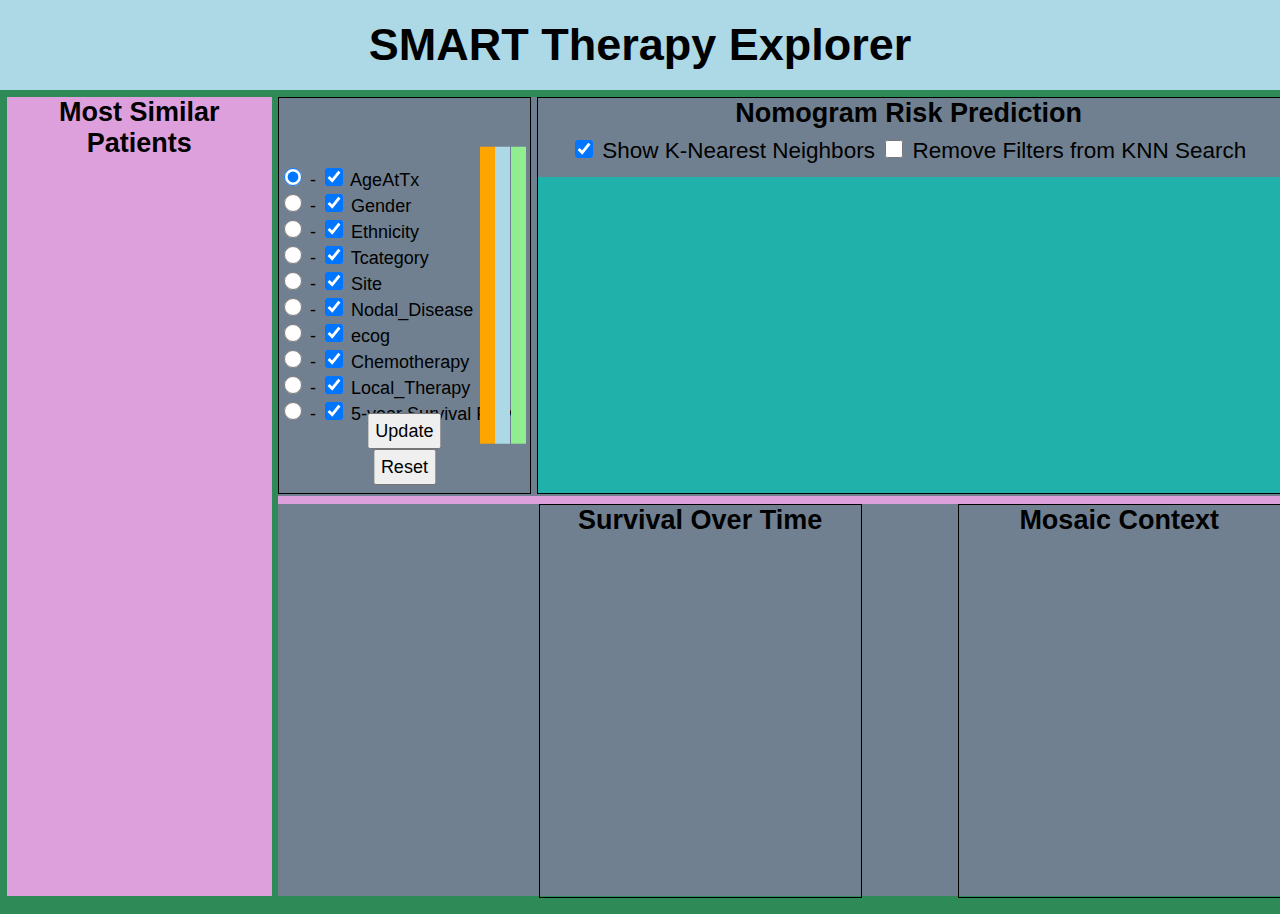
<file: mosaic-andy.html>
<html>
<head>
	<title>SMART Therapy Explorer</title>

	<link rel="stylesheet" href="https://maxcdn.bootstrapcdn.com/font-awesome/4.5.0/css/font-awesome.min.css">
  <!-- <link rel="stylesheet" type="text/css" href="http://mostapharoudsari.github.io/Honeybee/pc_source_files/css/d3.parcoords.css"> -->
	<!-- <link rel="stylesheet"  type="text/css" href="css/headNeck.css"> -->
	<link rel="stylesheet" type="text/css" href="/css/mosaic.css">
	<!-- <link rel="stylesheet" type="text/css" href="css/icons.css"> -->
	<!-- <link rel="stylesheet" href="css/icons.css" media="screen" title="no title" charset="utf-8"> -->

	<script src="http://d3js.org/d3.v4.min.js" charset="utf-8"></script>
	<script src="http://labratrevenge.com/d3-tip/javascripts/d3.tip.v0.6.3.js"></script>
	<script src="https://andrewtburks.github.io/d3.nomogram/d3.nomogram.js"></script>
  <!-- <script src="http://mostapharoudsari.github.io/Honeybee/pc_source_files/d3/d3.parcoords.js"></script> -->

	<script type="text/javascript" src="js/mosaicInit.js"></script>
	<script type="text/javascript" src="js/mosaicPlot.js"></script>
	<script type="text/javascript" src="js/mosaicList.js"></script>
	<script type="text/javascript" src="js/kaplanMeier.js"></script>
	<script type="text/javascript" src="js/titleView.js"></script>
	<script type="text/javascript" src="js/parallelChart.js"></script>
	<script type="text/javascript" src="js/starPlot.js"></script>
	<script type="text/javascript" src="js/knnPlot.js"></script>
	<script type="text/javascript" src="js/d3-tip.js"></script>
	<script type="text/javascript" src="js/nomogramLegend.js"></script>
	<script type="text/javascript" src="js/nomogramPlot.js"></script>
	<script type="text/javascript" src="js/knnNomogramPlot.js"></script>
	<script type="text/javascript" src="js/slider.js"></script>
  <script type="text/javascript" src="js/iconClicked.js"></script>

</head>

<body onload="init()">
	<!-- New Layout -->
	<div class="titleBar">
		<!-- Title -->
		<div class="vizTitle">
			<p>
				SMART Therapy Explorer
			</p>
		</div>
	</div>

	<div class="vizContent">
		<!-- Starplots -->
		<div class="leftPanel rightDiv">
			<div id = "title1"> <h3>Most Similar Patients</h3></div>

		</div>
		<div class="rightPanel">
			<!-- Nomogram and nomogram controls -->
			<div class="rightTopPanel">
				<div class="nomoControls">
					<div class="radioCheckbox">
						<!-- Age -->
						<div class="inputDiv">
							<label for="radio-AgeAtTx"> <input type="radio" id="radio-AgeAtTx" value="AgeAtTx" checked onclick="radiobutton(this.id, this.value, this.checked)"> - </input></label>
							<label for="AgeAtTx"> <input type="checkbox" id="AgeAtTx" value="AgeAtTx" checked onchange="checkbox(this.id, this.checked)"> AgeAtTx </input></label>
						</div>

						<div class="inputDiv">
							<label for="radio-Gender"> <input type="radio" id="radio-Gender" value="Gender" onclick="radiobutton(this.id, this.value, this.checked)"> - </input></label>
							<label for="Gender"> <input type="checkbox" id="Gender" value="Gender" checked onchange="checkbox(this.id, this.checked)"> Gender </input> </label>
						</div>

						<div class="inputDiv">
							<label for="radio-Ethnicity"> <input type="radio" id="radio-Ethnicity" value="Ethnicity" onclick="radiobutton(this.id, this.value, this.checked)"> - </input></label>
							<label for="Ethnicity"> <input type="checkbox" id="Ethnicity" checked onchange="checkbox(this.id, this.checked)">  Ethnicity </input> </label>

						</div>

						<div class="inputDiv">
							<label for="radio-Tcategory"> <input type="radio" id="radio-Tcategory" value="Tcategory" onclick="radiobutton(this.id, this.value, this.checked)"> - </input></label>
							<label for="Tcategory"> <input type="checkbox" id="Tcategory" checked onchange="checkbox(this.id, this.checked)"> Tcategory </input> </label>

						</div>

						<div class="inputDiv">
							<label for="radio-Site"> <input type="radio" id="radio-Site" value="Site" onclick="radiobutton(this.id, this.value, this.checked)"> - </input></label>
							<label for="Site"> <input type="checkbox" id="Site" checked onchange="checkbox(this.id, this.checked)"> Site </input> </label>

						</div>

						<div class="inputDiv">
							<label for="radio-Nodal_Disease"> <input type="radio" id="radio-Nodal_Disease" value="Nodal_Disease" onclick="radiobutton(this.id, this.value, this.checked)"> - </input></label>
							<label for="Nodal_Disease"> <input type="checkbox" id="Nodal_Disease" checked onchange="checkbox(this.id, this.checked)"> Nodal_Disease </input> </label>

						</div>

						<div class="inputDiv">
							<label for="radio-ecog"> <input type="radio" id="radio-ecog" value="ecog" onclick="radiobutton(this.id, this.value, this.checked)"> - </input></label>
							<label for="ecog"> <input type="checkbox" id="ecog" checked onchange="checkbox(this.id, this.checked)"> ecog </input> </label>

						</div>

						<div class="inputDiv">
							<label for="radio-Chemotherapy"> <input type="radio" id="radio-Chemotherapy" value="Chemotherapy" onclick="radiobutton(this.id, this.value, this.checked)"> - </input></label>
							<label for="Chemotherapy"> <input type="checkbox" id="Chemotherapy" checked onchange="checkbox(this.id, this.checked)"> Chemotherapy </input> </label>

						</div>

						<div class="inputDiv">
							<label for="radio-Local_Therapy"> <input type="radio" id="radio-Local_Therapy" value="Local_Therapy" onclick="radiobutton(this.id, this.value, this.checked)"> - </input></label>
							<label for="Local_Therapy"> <input type="checkbox" id="Local_Therapy" checked onchange="checkbox(this.id, this.checked)"> Local_Therapy </input> </label>

						</div>

						<div class="inputDiv">
							<label for="radio-Survival"> <input type="radio" id="radio-Survival" value="Probability of Survival" onclick="radiobutton(this.id, this.value, this.checked)"> - </input></label>
							<label for="Probability of Survival"> <input type="checkbox" id="Probability of Survival" checked onchange="checkbox(this.id, this.checked)"> 5-year Survival Pbty </input> </label>

						</div>

					</div>
					<div class="updateResetButtons">
						<input type="button" id="updateAxes" value="Update">
						<input type="button" id="resetAxes" value="Reset">
					</div>

					<div class="sliders">
						<div id="domainSlider" class="domainSlider"></div>
						<div id="linkSlider" class="linkSlider"></div>
						<div id="rangeSlider" class="rangeSlider"></div>
					</div>
				</div>

				<div class="parcoords">
					<div class="parcoordsTitle" id="title4">
						<h3>Nomogram Risk Prediction</h3>
					</div>

					<div class="topCheckboxes" id = "title4">
						<form>
							<input type="checkbox" style="display:inline" checked onchange="changeParallelDisplayed(this.checked)" > Show K-Nearest Neighbors</input>
							<input type="checkbox" style="display:inline" id="knnFilters" unchecked onchange="applyKnnFilters(this.checked)" > Remove Filters from KNN Search</input>
						<form>
					</div>

					<div id="nomogramLegend" class="nomogramLegend"></div>

					<div class="parcoordPlot" id="chart4"> </div>
					<div class="parcoordPlot" id="parallelChartForKNN" style="visibility:hidden"> </div>
				</div>

			</div>

			<!-- Survival over time and Mosaic -->
			<div class="rightBotPanel">
				<!-- Survival Over Time Panel -->
				<div class="rightBotMidPanel centerDiv">
					<div id = "title2"> <h3>Survival Over Time</h3></div>

				</div>
				<!-- Mosaic panel -->
				<div class="rightBotRightPanel leftDiv">
					<div id = "title3"> <h3>Mosaic Context</h3></div>

				</div>
			</div>
		</div>
	</div>

</body>
</file>
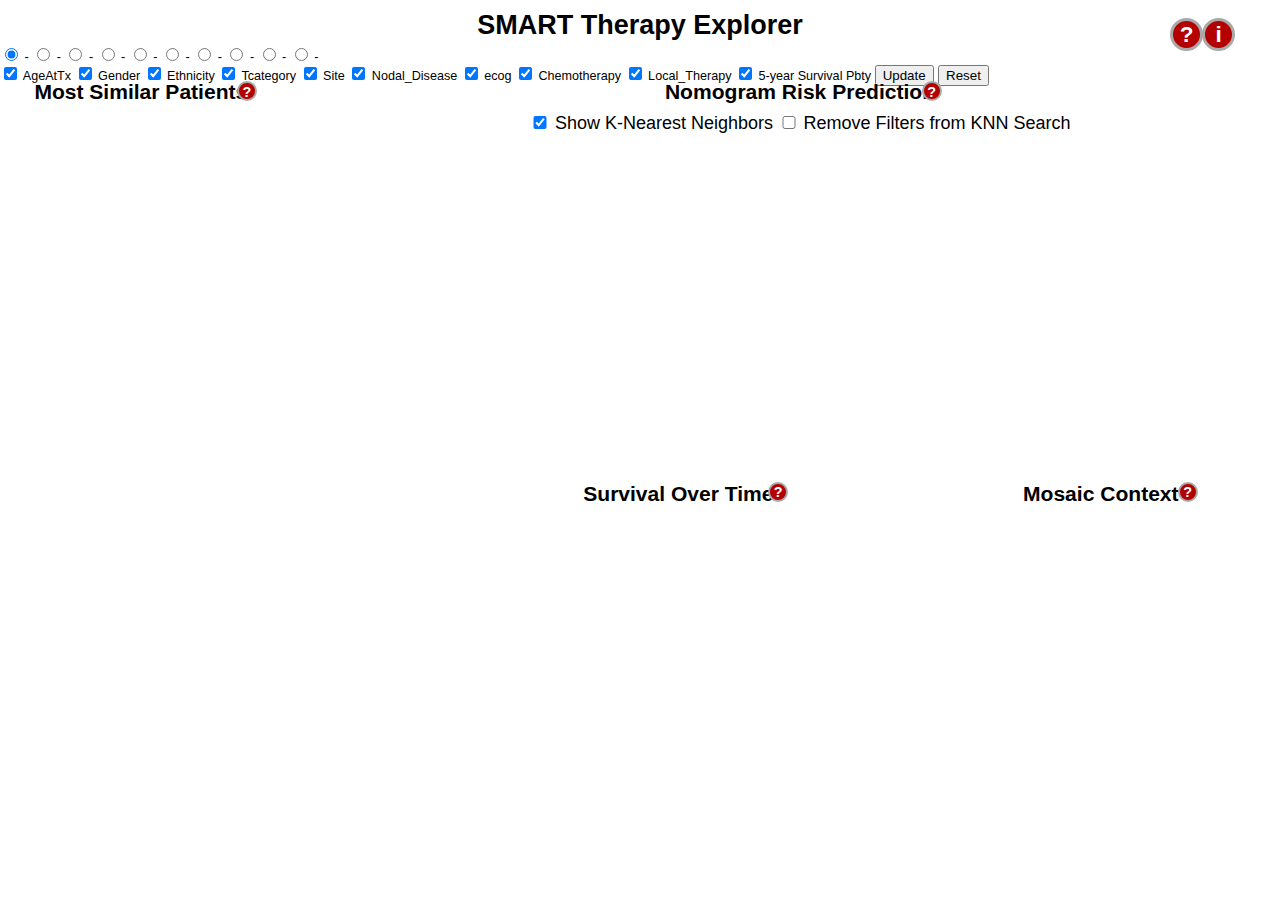
<file: mosaic-old.html>
<html>
<head>
	<title>SMART Therapy Explorer</title>

	<link rel="stylesheet" href="https://maxcdn.bootstrapcdn.com/font-awesome/4.5.0/css/font-awesome.min.css">
  <!-- <link rel="stylesheet" type="text/css" href="http://mostapharoudsari.github.io/Honeybee/pc_source_files/css/d3.parcoords.css"> -->
	<link rel="stylesheet"  type="text/css" href="css/headNeck.css">
	<link rel="stylesheet"  type="text/css" href="css/icons.css">
	<!-- <link rel="stylesheet" href="css/icons.css" media="screen" title="no title" charset="utf-8"> -->

	<script src="http://d3js.org/d3.v4.min.js" charset="utf-8"></script>
	<script src="http://labratrevenge.com/d3-tip/javascripts/d3.tip.v0.6.3.js"></script>
	<script src="https://andrewtburks.github.io/d3.nomogram/d3.nomogram.js"></script>
  <!-- <script src="http://mostapharoudsari.github.io/Honeybee/pc_source_files/d3/d3.parcoords.js"></script> -->

	<script type="text/javascript" src="js/mosaicInit.js"></script>
	<script type="text/javascript" src="js/mosaicPlot.js"></script>
	<script type="text/javascript" src="js/mosaicList.js"></script>
	<script type="text/javascript" src="js/kaplanMeier.js"></script>
	<script type="text/javascript" src="js/titleView.js"></script>
	<script type="text/javascript" src="js/parallelChart.js"></script>
	<script type="text/javascript" src="js/starPlot.js"></script>
	<script type="text/javascript" src="js/knnPlot.js"></script>
	<script type="text/javascript" src="js/d3-tip.js"></script>
	<script type="text/javascript" src="js/nomogramLegend.js"></script>
	<script type="text/javascript" src="js/nomogramPlot.js"></script>
	<script type="text/javascript" src="js/knnNomogramPlot.js"></script>
	<script type="text/javascript" src="js/slider.js"></script>
  <script type="text/javascript" src="js/iconClicked.js"></script>

</head>
<!-- init is inside mosaicInit -->
<body onload="init()">
	<div class="vizTitle">
		SMART Therapy Explorer
	</div>
	<div class="vizContent">
		<div id = "title1"> <h3>Most Similar Patients</h3></div>
		<div id = "title2"> <h3>Survival Over Time</h3></div>
		<div id = "title3"> <h3>Mosaic Context</h3></div>
		<div id = "title4"> <h3>Nomogram Risk Prediction</h3>
		<!-- <div id = "title4-checkbox"> -->
			<form style="display:inline">
				<input type="checkbox" style="display:inline" checked onchange="changeParallelDisplayed(this.checked)" > Show K-Nearest Neighbors</input>
				<input type="checkbox" style="display:inline" id="knnFilters" unchecked onchange="applyKnnFilters(this.checked)" > Remove Filters from KNN Search</input>
			</form>
		</div>
		<div class="titleView"></div>
		<div class="leftDiv" id="chart1">  </div>
	  <div class="centerDiv" id="chart2"> </div>
	  <div class="rightDiv" id="chart3"> </div>
		<!-- <div class="parcoordsAndControls">

		</div> -->
	  <div class="parcoords bottomDiv" id="chart4"> </div>
	  <div class="parcoords bottomDiv" id="parallelChartForKNN" style="visibility:hidden"> </div>

		<div id="radiobuttonFilters" class="radiobuttonFilters">
			<label> <input type="radio" id="radio-AgeAtTx" value="AgeAtTx" checked onclick="radiobutton(this.id, this.value, this.checked)"> - </input></label>
			<label> <input type="radio" id="radio-Gender" value="Gender" onclick="radiobutton(this.id, this.value, this.checked)"> - </input></label>
			<label> <input type="radio" id="radio-Ethnicity" value="Ethnicity" onclick="radiobutton(this.id, this.value, this.checked)"> - </input></label>
			<label> <input type="radio" id="radio-Tcategory" value="Tcategory" onclick="radiobutton(this.id, this.value, this.checked)"> - </input></label>
			<label> <input type="radio" id="radio-Site" value="Site" onclick="radiobutton(this.id, this.value, this.checked)"> - </input></label>
			<label> <input type="radio" id="radio-Nodal_Disease" value="Nodal_Disease" onclick="radiobutton(this.id, this.value, this.checked)"> - </input></label>
			<label> <input type="radio" id="radio-ecog" value="ecog" onclick="radiobutton(this.id, this.value, this.checked)"> - </input></label>
			<label> <input type="radio" id="radio-Chemotherapy" value="Chemotherapy" onclick="radiobutton(this.id, this.value, this.checked)"> - </input></label>
			<label> <input type="radio" id="radio-Local_Therapy" value="Local_Therapy" onclick="radiobutton(this.id, this.value, this.checked)"> - </input></label>
			<label> <input type="radio" id="radio-Survival" value="Probability of Survival" onclick="radiobutton(this.id, this.value, this.checked)"> - </input></label>
		</div>
		<div id="checkboxFilters" class="checkboxFilters">
				<label for="AgeAtTx"> <input type="checkbox" id="AgeAtTx" value="AgeAtTx" checked onchange="checkbox(this.id, this.checked)"> AgeAtTx </input> </label>
				<label for="Gender"> <input type="checkbox" id="Gender" value="Gender" checked onchange="checkbox(this.id, this.checked)"> Gender </input> </label>
				<label for="Ethnicity"> <input type="checkbox" id="Ethnicity" checked onchange="checkbox(this.id, this.checked)">  Ethnicity </input> </label>
				<label for="Tcategory"> <input type="checkbox" id="Tcategory" checked onchange="checkbox(this.id, this.checked)"> Tcategory </input> </label>
				<label for="Site"> <input type="checkbox" id="Site" checked onchange="checkbox(this.id, this.checked)"> Site </input> </label>
				<label for="Nodal_Disease"> <input type="checkbox" id="Nodal_Disease" checked onchange="checkbox(this.id, this.checked)"> Nodal_Disease </input> </label>
				<label for="ecog"> <input type="checkbox" id="ecog" checked onchange="checkbox(this.id, this.checked)"> ecog </input> </label>
				<label for="Chemotherapy"> <input type="checkbox" id="Chemotherapy" checked onchange="checkbox(this.id, this.checked)"> Chemotherapy </input> </label>
				<label for="Local_Therapy"> <input type="checkbox" id="Local_Therapy" checked onchange="checkbox(this.id, this.checked)"> Local_Therapy </input> </label>
				<label for="Probability of Survival"> <input type="checkbox" id="Probability of Survival" checked onchange="checkbox(this.id, this.checked)"> 5-year Survival Pbty </input> </label>
				<!-- <label> <input type="checkbox" id="Survival" value="Probability of Survival" checked onchange="checkbox(this.id, this.checked)"> Probability of Survival </input> </label> -->
				<input type="button" id="updateAxes" value="Update">
				<input type="button" id="resetAxes" value="Reset">
		</div>

		<div id="nomogramLegend" class="nomogramLegend"></div>
		<div id="domainSlider" class="domainSlider"></div>
		<div id="rangeSlider" class="rangeSlider"></div>
		<div id="linkSlider" class="linkSlider"></div>

  </div>

  <!-- help/Info icon -->
	<div class="iconOverlay" onload="setupInfoButtons()">
	</div>

  <div id="helpPanel-Star">
		<div style="position:absolute;top:7%;left:1.5%;width:19%;height:86%;color:white;background-color:rgba(0, 0, 0, 0.2);">
		</div>
		<div style="position:absolute;top:0%;left:0%;width:100%;height:7%;color:white;background-color:rgba(0, 0, 0, 0.85);"> </div>
		<div style="position:absolute;top:93%;left:0%;width:100%;height:7%;color:white;background-color:rgba(0, 0, 0, 0.85);"> </div>
		<div style="position:absolute;top:7%;left:0%;width:1.5%;height:86%;color:white;background-color:rgba(0, 0, 0, 0.85);"> </div>
		<div style="position:absolute;top:7%;left:20.5%;width:79.5%;height:86%;color:white;background-color:rgba(0, 0, 0, 0.85);"> </div>
	</div>

	<div id="helpPanel-Nomogram">
		<div style="position:absolute;top:7%;left:26%;width:72%;height:40%;color:white;background-color:rgba(0, 0, 0, 0.2);">
		</div>
		<div style="position:absolute;top:0%;left:0%;width:100%;height:7%;color:white;background-color:rgba(0, 0, 0, 0.85);"> </div>
		<div style="position:absolute;top:47%;left:0%;width:100%;height:53%;color:white;background-color:rgba(0, 0, 0, 0.85);"> </div>
		<div style="position:absolute;top:7%;left:0%;width:26%;height:40%;color:white;background-color:rgba(0, 0, 0, 0.85);"> </div>
		<div style="position:absolute;top:7%;left:98%;width:2%;height:40%;color:white;background-color:rgba(0, 0, 0, 0.85);"> </div>
	</div>

	<div id="helpPanel-Survival">
		<div style="position:absolute;top:51%;left:41%;width:24%;height:45%;color:white;background-color:rgba(0, 0, 0, 0.2);">
		</div>
		<div style="position:absolute;top:0%;left:0%;width:100%;height:51%;color:white;background-color:rgba(0, 0, 0, 0.85);"> </div>
		<div style="position:absolute;top:96%;left:0%;width:100%;height:4%;color:white;background-color:rgba(0, 0, 0, 0.85);"> </div>
		<div style="position:absolute;top:51%;left:0%;width:41%;height:45%;color:white;background-color:rgba(0, 0, 0, 0.85);"> </div>
		<div style="position:absolute;top:51%;left:65%;width:35%;height:45%;color:white;background-color:rgba(0, 0, 0, 0.85);"> </div>
	</div>

	<div id="helpPanel-Mosaic">
		<div style="position:absolute;top:51%;left:74%;width:21%;height:42%;color:white;background-color:rgba(0, 0, 0, 0.2);">
		</div>
		<div style="position:absolute;top:0%;left:0%;width:100%;height:51%;color:white;background-color:rgba(0, 0, 0, 0.9);"> </div>
		<div style="position:absolute;top:93%;left:0%;width:100%;height:7%;color:white;background-color:rgba(0, 0, 0, 0.9);"> </div>
		<div style="position:absolute;top:51%;left:0%;width:74%;height:42%;color:white;background-color:rgba(0, 0, 0, 0.9);"> </div>
		<div style="position:absolute;top:51%;left:95%;width:5%;height:42%;color:white;background-color:rgba(0, 0, 0, 0.9);"> </div>
	</div>

	<div class="helpIconStar" onclick="infoButtonClicked(this)">
		<p id="helpIconText-Star" class="panelIconText">
			?
		</p>
	</div>
	<div class="helpIconNomogram" onclick="infoButtonClicked(this)">
		<p id="helpIconText-Nomogram" class="panelIconText">
			?
		</p>
	</div>
	<div class="helpIconSurvival" onclick="infoButtonClicked(this)">
		<p id="helpIconText-Survival" class="panelIconText">
			?
		</p>
	</div>
	<div class="helpIconMosaic" onclick="infoButtonClicked(this)">
		<p id="helpIconText-Mosaic" class="panelIconText">
			?
		</p>
	</div>

	<div id="helpPanel">
		<!-- <div class="panelInfo">
			HELP:
			<br><br>
			Info goes here for help
		</div> -->
		<!-- <div style="position:absolute;top:5%;left:0%;width:23%;height:90%;color:white;background-color:rgba(0, 0, 0, 0.2);">
			<div style="position:absolute;top:15%;left:13%;transform:translate(-13%, -15%)"> the selected patient </div>
			<div style="position:absolute;top:10%;left:55%;"> 5 most similar patients </div>
			<div style="position:absolute;top:8%;left:33%;"> patient list </div>
			<div style="position:absolute;top:35%;left:5%;"> mouse over the axis of star plots to see the value </div>
		</div>
		<div style="position:absolute;top:5%;left:26%;width:72%;height:42%;color:white;background-color:rgba(0, 0, 0, 0.2);">
			<div style="position:absolute;top:2%;left:1%;"> linked to the Most Similar Patients panel </div>
			<div style="position:absolute;top:75%;left:1%;"> check/uncheck to display/remove the axis </div>
			<div style="position:absolute;top:90%;left:13%;"> brush to change the scale of domain/axis </div>
			<div style="position:absolute;top:17%;left:30%;"> uncheck to display all the patients </div>
			<div style="position:absolute;top:17%;left:50%;"> check to recompute the KNNs without considering the attributes removed from the checkbox list </div>
		</div>
		<div style="position:absolute;top:51%;left:38%;width:30%;height:42%;color:white;background-color:rgba(0, 0, 0, 0.2);">
			<div style="position:absolute;top:19%;left:25%;"> different survival probability distributions depending on the selected attribute </div>
		</div>
		<div style="position:absolute;top:51%;left:72%;width:24%;height:42%;color:white;background-color:rgba(0, 0, 0, 0.2);">
			<div style="position:absolute;top:62%;left:29%;"> shows the number of patients who match the user-specified values fro any combination of attributes </div>
		</div> -->
		<div style="position:absolute;top:0%;left:0%;width:100%;height:7%;color:white;background-color:rgba(0, 0, 0, 0.85);"> </div>
		<div style="position:absolute;top:7%;left:0%;width:1.5%;height:93%;color:white;background-color:rgba(0, 0, 0, 0.85);"> </div>
		<div style="position:absolute;top:7%;left:20.5%;width:6%;height:93%;color:white;background-color:rgba(0, 0, 0, 0.85);"> </div>
		<div style="position:absolute;top:93%;left:1.5%;width:19%;height:7%;color:white;background-color:rgba(0, 0, 0, 0.85);"> </div>
		<div style="position:absolute;top:45%;left:26.5%;width:73.5%;height:7%;color:white;background-color:rgba(0, 0, 0, 0.85);"> </div>
		<div style="position:absolute;top:52%;left:26.5%;width:15%;height:48%;color:white;background-color:rgba(0, 0, 0, 0.85);"> </div>
		<div style="position:absolute;top:52%;left:64%;width:10%;height:48%;color:white;background-color:rgba(0, 0, 0, 0.85);"> </div>
		<div style="position:absolute;top:52%;left:95%;width:5%;height:48%;color:white;background-color:rgba(0, 0, 0, 0.85);"> </div>
		<div style="position:absolute;top:96%;left:41.5%;width:22.5%;height:4%;color:white;background-color:rgba(0, 0, 0, 0.85);"> </div>
		<div style="position:absolute;top:93%;left:74%;width:21%;height:6%;color:white;background-color:rgba(0, 0, 0, 0.85);"> </div>
		<div style="position:absolute;top:7%;left:99%;width:1%;height:38%;color:white;background-color:rgba(0, 0, 0, 0.85);"> </div>
	</div>
	<div id="aboutPanel" class="centerPanel">
		<div class="panelInfo">
			ABOUT:
			<br><br>
			<!-- Info goes here for about -->
			The SMART THerapy Explorer is developed by agroup of researchers at the Electronic Visualization Lab, University of Illinois at Chicago under the direction of G.Elisabeta Marai.
			<br><br>
			Team members include: Filippo Pellolio, Chihua Ma and Andrew Burks
			<br><br>
			please send all feedback and questions to marai@uic.edu
		</div>
	</div>

	<div class="helpIcon" onclick="infoButtonClicked(this)">
		<p id="helpIconText" class="iconText">
			?
		</p>
	</div>
	<div class="aboutIcon" onclick="infoButtonClicked(this)">
		<p id="aboutIconText" class="iconText">
			i
		</p>
	</div>

</body>
</html>
</file>
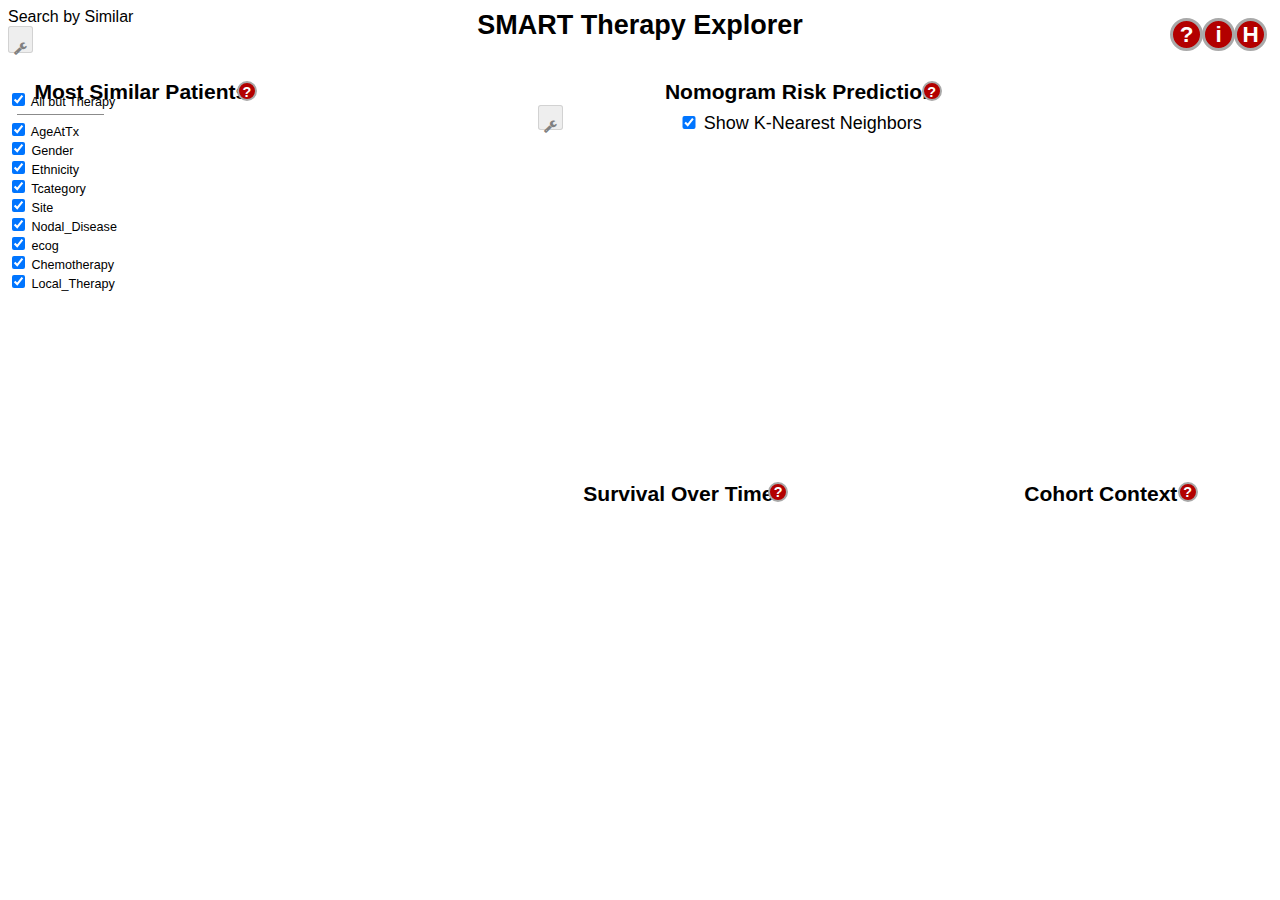
<file: mosaic.html>
<html>

<head>
	<title>SMART Therapy Explorer</title>

	<link rel="stylesheet" href="https://maxcdn.bootstrapcdn.com/font-awesome/4.5.0/css/font-awesome.min.css">
	<!-- <link rel="stylesheet" type="text/css" href="http://mostapharoudsari.github.io/Honeybee/pc_source_files/css/d3.parcoords.css"> -->
	<link rel="stylesheet" type="text/css" href="css/headNeck.css">
	<link rel="stylesheet" type="text/css" href="css/icons.css">
	<!-- <link rel="stylesheet" href="css/icons.css" media="screen" title="no title" charset="utf-8"> -->

	<script src="https://d3js.org/d3.v4.min.js" charset="utf-8"></script>
	<!-- <script src="https://labratrevenge.com/d3-tip/javascripts/d3.tip.v0.6.3.js"></script> -->
	<script src="./js/d3.nomogram.js"></script>
	<!-- <script src="http://mostapharoudsari.github.io/Honeybee/pc_source_files/d3/d3.parcoords.js"></script> -->

	<script type="text/javascript" src="js/d3.tip.v0.6.3.js"></script>
	<script type="text/javascript" src="js/mosaicInit.js"></script>
	<script type="text/javascript" src="js/mosaicPlot.js"></script>
	<script type="text/javascript" src="js/mosaicList.js"></script>
	<script type="text/javascript" src="js/kaplanMeier.js"></script>
	<script type="text/javascript" src="js/titleView.js"></script>
	<script type="text/javascript" src="js/parallelChart.js"></script>
	<script type="text/javascript" src="js/starPlot.js"></script>
	<script type="text/javascript" src="js/knnPlot.js"></script>
	<script type="text/javascript" src="js/d3-tip.js"></script>
	<script type="text/javascript" src="js/nomogramLegend.js"></script>
	<script type="text/javascript" src="js/nomogramPlot.js"></script>
	<script type="text/javascript" src="js/knnNomogramPlot.js"></script>
	<script type="text/javascript" src="js/slider.js"></script>
	<script type="text/javascript" src="js/iconClicked.js"></script>
	<script type="text/javascript" src="js/helpScreenArrow.js"></script>
	<script src="js/controlVisibility.js"></script>
	<script src="js/attributeControls.js"></script>
</head>
<!-- init is inside mosaicInit -->

<body onload="init()">
	<div class="vizTitle">
		SMART Therapy Explorer
	</div>

	<div class="knn-controls control-popup">
		<div class="title">
			Search by Similar
		</div>

		<div class="buttonWrapper">
			<div class="checkbox-wrapper">
				<label for="allButTherapy">
					<input type="checkbox" id="allButTherapy" checked onchange="allButTherapy(this.checked)"> All but Therapy </input>
				</label>
			</div>

			<div style="border-bottom: 1px solid rgba(100, 100, 100, 0.75); width: 80%; margin: 5px 0; margin-left: 8%;"></div>

			<div class="checkbox-wrapper">
				<label for="knn-AgeAtTx">
					<input type="checkbox" id="knn-AgeAtTx" value="AgeAtTx" checked onchange="knnAttributeChanged(this.id, this.checked)"> AgeAtTx </input>
				</label>

			</div>
			<div class="checkbox-wrapper">
				<label for="knn-Gender">
					<input type="checkbox" id="knn-Gender" value="Gender" checked onchange="knnAttributeChanged(this.id, this.checked)"> Gender </input>
				</label>

			</div>
			<div class="checkbox-wrapper">
				<label for="knn-Ethnicity">
					<input type="checkbox" id="knn-Ethnicity" checked onchange="knnAttributeChanged(this.id, this.checked)"> Ethnicity </input>
				</label>

			</div>
			<div class="checkbox-wrapper">
				<label for="knn-Tcategory">
					<input type="checkbox" id="knn-Tcategory" checked onchange="knnAttributeChanged(this.id, this.checked)"> Tcategory </input>
				</label>

			</div>
			<div class="checkbox-wrapper">
				<label for="knn-Site">
					<input type="checkbox" id="knn-Site" checked onchange="knnAttributeChanged(this.id, this.checked)"> Site </input>
				</label>

			</div>
			<div class="checkbox-wrapper">
				<label for="knn-Nodal_Disease">
					<input type="checkbox" id="knn-Nodal_Disease" checked onchange="knnAttributeChanged(this.id, this.checked)"> Nodal_Disease </input>
				</label>

			</div>

			<div class="checkbox-wrapper">
				<label for="knn-ecog">
					<input type="checkbox" id="knn-ecog" checked onchange="knnAttributeChanged(this.id, this.checked)"> ecog </input>
				</label>

			</div>
			<div class="checkbox-wrapper">
				<label for="knn-Chemotherapy">
					<input type="checkbox" id="knn-Chemotherapy" checked onchange="knnAttributeChanged(this.id, this.checked)"> Chemotherapy </input>
				</label>
			</div>
			<div class="checkbox-wrapper">
				<label for="knn-Local_Therapy">
					<input type="checkbox" id="knn-Local_Therapy" checked onchange="knnAttributeChanged(this.id, this.checked)"> Local_Therapy </input>
				</label>
			</div>

		</div>
	</div>

	<button class="knn-control-toggle control-toggle settings-button">
		<i class="fa fa-wrench" aria-hidden="true"></i>
	</button>

	<div class="vizContent">
		<div id="title1">
			<h3>Most Similar Patients</h3>
		</div>
		<div id="title2">
			<h3>Survival Over Time</h3>
		</div>
		<div id="title3">
			<h3>Cohort Context</h3>
		</div>
		<div id="title4">
			<h3>Nomogram Risk Prediction</h3>
			<!-- <div id = "title4-checkbox"> -->
			<form style="display:inline">
				<input type="checkbox" style="display:inline" checked onchange="changeParallelDisplayed(this.checked)"> Show K-Nearest Neighbors</input>
				<!-- <input type="checkbox" style="display:inline" id="knnFilters" unchecked onchange="applyKnnFilters(this.checked)" > Remove Filters from KNN Search</input> -->
			</form>
		</div>
		<div class="titleView"></div>
		<div class="leftDiv" id="chart1"> </div>
		<div class="centerDiv" id="chart2"> </div>
		<div class="rightDiv" id="chart3"> </div>
		<!-- <div class="parcoordsAndControls">

		</div> -->
		<div class="parcoords bottomDiv" id="chart4"> </div>
		<div class="parcoords bottomDiv" id="parallelChartForKNN" style="visibility:hidden"> </div>

		<div class="nomogram-controls control-popup">
			<div class="title">
				Nomogram Controls
			</div>

			<div class="buttonWrapper">
				<div class="radioCheckbox">
					<label>
						<input type="radio" id="radio-AgeAtTx" value="AgeAtTx" checked onclick="radiobutton(this.id, this.value, this.checked)"> - </input>
					</label>
					<label for="AgeAtTx">
						<input type="checkbox" id="AgeAtTx" value="AgeAtTx" checked onchange="checkbox(this.id, this.checked)"> AgeAtTx </input>
					</label>
				</div>
				<div class="radioCheckbox">
					<label>
						<input type="radio" id="radio-Gender" value="Gender" onclick="radiobutton(this.id, this.value, this.checked)"> - </input>
					</label>
					<label for="Gender">
						<input type="checkbox" id="Gender" value="Gender" checked onchange="checkbox(this.id, this.checked)"> Gender </input>
					</label>
				</div>
				<div class="radioCheckbox">
					<label>
						<input type="radio" id="radio-Ethnicity" value="Ethnicity" onclick="radiobutton(this.id, this.value, this.checked)"> - </input>
					</label>
					<label for="Ethnicity">
						<input type="checkbox" id="Ethnicity" checked onchange="checkbox(this.id, this.checked)"> Ethnicity </input>
					</label>

				</div>
				<div class="radioCheckbox">
					<label>
						<input type="radio" id="radio-Tcategory" value="Tcategory" onclick="radiobutton(this.id, this.value, this.checked)"> - </input>
					</label>
					<label for="Tcategory">
						<input type="checkbox" id="Tcategory" checked onchange="checkbox(this.id, this.checked)"> Tcategory </input>
					</label>

				</div>
				<div class="radioCheckbox">
					<label>
						<input type="radio" id="radio-Site" value="Site" onclick="radiobutton(this.id, this.value, this.checked)"> - </input>
					</label>
					<label for="Site">
						<input type="checkbox" id="Site" checked onchange="checkbox(this.id, this.checked)"> Site </input>
					</label>

				</div>
				<div class="radioCheckbox">
					<label>
						<input type="radio" id="radio-Nodal_Disease" value="Nodal_Disease" onclick="radiobutton(this.id, this.value, this.checked)"> - </input>
					</label>
					<label for="Nodal_Disease">
						<input type="checkbox" id="Nodal_Disease" checked onchange="checkbox(this.id, this.checked)"> Nodal_Disease </input>
					</label>

				</div>
				<div class="radioCheckbox">
					<label>
						<input type="radio" id="radio-ecog" value="ecog" onclick="radiobutton(this.id, this.value, this.checked)"> - </input>
					</label>
					<label for="ecog">
						<input type="checkbox" id="ecog" checked onchange="checkbox(this.id, this.checked)"> ecog </input>
					</label>

				</div>
				<div class="radioCheckbox">
					<label>
						<input type="radio" id="radio-Chemotherapy" value="Chemotherapy" onclick="radiobutton(this.id, this.value, this.checked)"> - </input>
					</label>
					<label for="Chemotherapy">
						<input type="checkbox" id="Chemotherapy" checked onchange="checkbox(this.id, this.checked)"> Chemotherapy </input>
					</label>

				</div>
				<div class="radioCheckbox">
					<label>
						<input type="radio" id="radio-Local_Therapy" value="Local_Therapy" onclick="radiobutton(this.id, this.value, this.checked)"> - </input>
					</label>
					<label for="Local_Therapy">
						<input type="checkbox" id="Local_Therapy" checked onchange="checkbox(this.id, this.checked)"> Local_Therapy </input>
					</label>

				</div>
				<div class="radioCheckbox">
					<label>
						<input type="radio" id="radio-Survival" value="Probability of Survival" onclick="radiobutton(this.id, this.value, this.checked)"> - </input>
					</label>
					<label for="Probability of Survival">
						<input type="checkbox" id="Probability of Survival" checked onchange="checkbox(this.id, this.checked)"> 5-year Survival Pbty </input>
					</label>

				</div>

				<div class="selectButtonWrapper">
					<input type="button" id="updateAxes" value="Update" style="display:none;">
					<input type="button" id="resetAxes" value="Reset">
				</div>

				<div class="radioCheckbox" style="margin-top:10px">
					<!-- <label>
						<input type="radio" id="knnFilters" name="knnChoice" onchange="applyKnnFilters(this.checked)"> Filtered KNN Search </input>
					</label>
					<br>
					<label>
						<input type="radio" id="therapyKnnFilters" name="knnChoice" checked onchange="therapyKnnFilters(this.checked)"> Therapy Search </input>
					</label> -->
				</div>

			</div>

			<div class="sliders">
				<!-- <table class="w3-table">
				<tr>
					<td><div id="domainSlider" class="domainSlider"></div></td>
					<td><div id="linkSlider" class="linkSlider"></div></td>
					<td><div id="rangeSlider" class="rangeSlider"></div></td>
				</tr>
			</table> -->
				<!-- <div id="domainSlider" class="domainSlider"></div>
			<div id="linkSlider" class="linkSlider"></div> -->
				<div id="rangeSlider" class="rangeSlider"></div>
			</div>
		</div>

		<button class="nomogram-control-toggle control-toggle settings-button">
			<i class="fa fa-wrench" aria-hidden="true"></i>
		</button>

		<div id="nomogramLegend" class="nomogramLegend"></div>

	</div>

	<!-- help/Info icon & screen -->
	<div class="iconOverlay" onload="setupInfoButtons()">
	</div>

	<div id="helpPanel-Star">
		<div style="position:absolute;top:7%;left:1.5%;width:19%;height:86%;color:white;background-color:rgba(0, 0, 0, 0.2);"> </div>
		<div style="position:absolute;top:0%;left:0%;width:100%;height:7%;color:white;background-color:rgba(0, 0, 0, 0.9);"> </div>
		<div style="position:absolute;top:93%;left:0%;width:100%;height:7%;color:white;background-color:rgba(0, 0, 0, 0.9);"> </div>
		<div style="position:absolute;top:7%;left:0%;width:1.5%;height:86%;color:white;background-color:rgba(0, 0, 0, 0.9);"> </div>
		<div style="position:absolute;top:7%;left:20.5%;width:79.5%;height:86%;color:white;background-color:rgba(0, 0, 0, 0.9);">
		</div>
		<div id="helpArrow-Star"> </div>
	</div>


	<div id="helpPanel-Nomogram">
		<div style="position:absolute;top:7%;left:26%;width:72%;height:40%;color:white;background-color:rgba(0, 0, 0, 0.2);"> </div>
		<div style="position:absolute;top:14%;left:44%;width:54%;height:15%;color:white;background-color:rgba(0, 0, 0, 0.8);"> </div>
		<div style="position:absolute;top:0%;left:0%;width:100%;height:7%;color:white;background-color:rgba(0, 0, 0, 0.9);"> </div>
		<div style="position:absolute;top:47%;left:0%;width:100%;height:53%;color:white;background-color:rgba(0, 0, 0, 0.9);"> </div>
		<div style="position:absolute;top:7%;left:0%;width:26%;height:40%;color:white;background-color:rgba(0, 0, 0, 0.9);"> </div>
		<div style="position:absolute;top:7%;left:98%;width:2%;height:40%;color:white;background-color:rgba(0, 0, 0, 0.9);"> </div>
		<div id="helpArrow-Nomogram"> </div>
	</div>

	<div id="helpPanel-Survival">
		<div style="position:absolute;top:51%;left:41%;width:24%;height:45%;color:white;background-color:rgba(0, 0, 0, 0.2);"> </div>
		<div style="position:absolute;top:59%;left:41%;width:24%;height:37%;color:white;background-color:rgba(0, 0, 0, 0.75);"> </div>
		<div style="position:absolute;top:0%;left:0%;width:100%;height:51%;color:white;background-color:rgba(0, 0, 0, 0.9);"> </div>
		<div style="position:absolute;top:96%;left:0%;width:100%;height:4%;color:white;background-color:rgba(0, 0, 0, 0.9);"> </div>
		<div style="position:absolute;top:51%;left:0%;width:41%;height:45%;color:white;background-color:rgba(0, 0, 0, 0.9);"> </div>
		<div style="position:absolute;top:51%;left:65%;width:35%;height:45%;color:white;background-color:rgba(0, 0, 0, 0.9);"> </div>
		<div id="helpArrow-Survival"> </div>
	</div>

	<div id="helpPanel-Mosaic">
		<div style="position:absolute;top:51%;left:74%;width:21%;height:42%;color:white;background-color:rgba(0, 0, 0, 0.2);"> </div>
		<div style="position:absolute;top:0%;left:0%;width:100%;height:51%;color:white;background-color:rgba(0, 0, 0, 0.9);"> </div>
		<div style="position:absolute;top:93%;left:0%;width:100%;height:7%;color:white;background-color:rgba(0, 0, 0, 0.9);"> </div>
		<div style="position:absolute;top:51%;left:0%;width:74%;height:42%;color:white;background-color:rgba(0, 0, 0, 0.9);"> </div>
		<div style="position:absolute;top:51%;left:95%;width:5%;height:42%;color:white;background-color:rgba(0, 0, 0, 0.9);"> </div>
		<div id="helpArrow-Mosaic"> </div>
	</div>

	<div style="cursor:pointer" class="helpIconStar" onclick="infoButtonClicked(this)">
		<p id="helpIconText-Star" class="panelIconText">
			?
		</p>
	</div>
	<div style="cursor:pointer" class="helpIconNomogram" onclick="infoButtonClicked(this)">
		<p id="helpIconText-Nomogram" class="panelIconText">
			?
		</p>
	</div>
	<div style="cursor:pointer" class="helpIconSurvival" onclick="infoButtonClicked(this)">
		<p id="helpIconText-Survival" class="panelIconText">
			?
		</p>
	</div>
	<div style="cursor:pointer" class="helpIconMosaic" onclick="infoButtonClicked(this)">
		<p id="helpIconText-Mosaic" class="panelIconText">
			?
		</p>
	</div>

	<div id="helpPanel">
		<div style="position:absolute;top:0%;left:0%;width:100%;height:7%;color:white;background-color:rgba(0, 0, 0, 0.85);"> </div>
		<div style="position:absolute;top:7%;left:0%;width:1.5%;height:93%;color:white;background-color:rgba(0, 0, 0, 0.85);"> </div>
		<div style="position:absolute;top:7%;left:20.5%;width:6%;height:93%;color:white;background-color:rgba(0, 0, 0, 0.85);"> </div>
		<div style="position:absolute;top:93%;left:1.5%;width:19%;height:7%;color:white;background-color:rgba(0, 0, 0, 0.85);"> </div>
		<div style="position:absolute;top:45%;left:26.5%;width:73.5%;height:7%;color:white;background-color:rgba(0, 0, 0, 0.85);">
		</div>
		<div style="position:absolute;top:52%;left:26.5%;width:15%;height:48%;color:white;background-color:rgba(0, 0, 0, 0.85);">
		</div>
		<div style="position:absolute;top:52%;left:64%;width:10%;height:48%;color:white;background-color:rgba(0, 0, 0, 0.85);"> </div>
		<div style="position:absolute;top:52%;left:95%;width:5%;height:48%;color:white;background-color:rgba(0, 0, 0, 0.85);"> </div>
		<div style="position:absolute;top:96%;left:41.5%;width:22.5%;height:4%;color:white;background-color:rgba(0, 0, 0, 0.85);">
		</div>
		<div style="position:absolute;top:93%;left:74%;width:21%;height:6%;color:white;background-color:rgba(0, 0, 0, 0.85);"> </div>
		<div style="position:absolute;top:7%;left:99%;width:1%;height:38%;color:white;background-color:rgba(0, 0, 0, 0.85);"> </div>
		<div id="helpArrow"> </div>
	</div>

	<div id="aboutPanel" class="centerPanel">
		<div class="panelInfo">
			ABOUT:
			<br>
			<br>
			<!-- Info goes here for about -->
			The SMART Therapy Explorer is developed by a group of researchers at the Electronic Visualization Lab, University of Illinois
			at Chicago under the direction of G. Elisabeta Marai.
			<br>
			<br> Team members include: Filippo Pellolio, Chihua Ma and Andrew Burks
			<br>
			<br> Please send all feedback and questions to gmarai@uic.edu
		</div>
	</div>

	<div style="cursor:pointer" class="helpIcon" onclick="infoButtonClicked(this)">
		<p id="helpIconText" class="iconText">
			?
		</p>
	</div>
	<div style="cursor:pointer" class="aboutIcon" onclick="infoButtonClicked(this)">
		<p id="aboutIconText" class="iconText">
			i
		</p>
	</div>
	<div style="cursor:pointer" class="homeIcon" onclick="infoButtonClicked(this)">
		<p id="homeIconText" class="iconText">
			H
		</p>
	</div>


	<div class="randomTooltip">
		Change the order of categories
	</div>
</body>

</html>
</file>
<file: css/headNeck.css>
body{
	font-family: "Helvetica Neue",Helvetica,Arial,sans-serif;
	overflow: hidden;
}

.vizContent{
	position: absolute;
	left: 0;
	top: 5%;
	width: 100%;
	height: 95%;
}

.vizTitle{
	position: absolute;
	left: 0;
	top: 0%;
	width: 100%;
	height: 5%;
	text-align: center;
	/*font-size: 32px;*/
	font-size: 3vmin;
	font-weight: bold;
	margin-top: 25px;
	line-height: 0;
}

.container {
    width:1300px;
}


.titleView {
    position: absolute;
    width: 24%;
		height: 6%;
		left: 75%;
		top: 54%;
		padding: 0;

		box-sizing: border-box;

		overflow-x: hidden;
		overflow-y: scroll;
}
#title1{ /* star */
    position: absolute;
    top: 3%;
		left: -4%;
    width: 30%;
    height: 5%;
		font-size: 2vmin;
    text-align: center;
    line-height: 0;
}
#title2{ /* survival */
    position: absolute;
		left: 38%;
    top: 50%;
    width: 30%;
    height: 5%;
		font-size: 2vmin;
    text-align: center;
    line-height: 0;
}
#title3{ /* mosaic */
    position: absolute;
		left: 75%;
    top: 50%;
    width: 22%;
    height: 5%;
		font-size: 2vmin;
    text-align: center;
    line-height: 0;
}
#title4{ /* nomogram */
    position: absolute;
    top: 3%;
		left: 25%;
    width: 75%;
    height: 5%;
		font-size: 2vmin;
    text-align: center;
		line-height: 0;
}
#title4-checkbox{
	position: absolute;
	top: 6%;
	left: 20%;
	width: 80%;
	height: 5%;
	text-align: center;
}

#title4 input {
	width: 1.5vmin;
	height: 1.5vmin;
}
/*********/

/* star */
.rightDiv, #chart3{
    position: absolute;
    /*left: 70%;*/
		left: -2%;
    top: 10%;
    width: 30%;
    height: 84%;
    text-align: center;
		/*background-color: pink;*/
}

/* survival */
.centerDiv, #chart2 {
    position: absolute;
		left: 38%;
    top: 55%;
    width: 30%;
    height: 40%;
		/*background-color: orange;*/
}

/* mosaic */
.leftDiv, #chart1 {
    position: absolute;
		left: 74%;
    top: 62%;
    width: 26%;
    height: 32%;
		/*background-color: orange;*/
}

/* nomogram */
.bottomDiv {
    position: absolute;
    top: 10%; /* 72%; */
		left: 41%; /*16%;*/
    width: 59%;
    height: 35%;
		/*background-color: orange;*/
}
#chart4 {
    position: absolute;
    font-family: sans-serif;
    font-size: 10px;
}
#parallelChartForKNN{
    position: absolute;
    font-family: sans-serif;
    font-size: 10px;
}

#helpArrow,
#helpArrow-Star,
#helpArrow-Nomogram,
#helpArrow-Survival,
#helpArrow-Mosaic {
	position: absolute;
	left: 0%;
	top: 0%;
}

.nomogramLegend{
	position: absolute;
  left:80%;
  top: 12%;
  height: 10%;
  width: 10%;
  /*background-color: pink;*/
}

.radiobuttonFilters{
	display: inline-block;

  /*position: absolute;*/
  /*left:27%; /* 1% -> 21% **/
  /*top: 12%;  /* 77% **/
  /*height: 25%;*/
  /*width: 2%;*/
  /*background-color: orange;*/
}

.checkboxFilters{
	display: inline-block;

  /*position: absolute;*/
	/*left:29%;*/
	/*top: 12%;*/
	/*height: 25%;*/
	/*width: 10%;*/
  /*background-color: lightblue;*/
}

.buttonWrapper {
	position: absolute;
	/* left:27%; */
	top: 10%;
}

.radioCheckbox input {
	width: 1.5vmin;
	height: 1.5vmin;
}

.selectButtonWrapper input {
	width: 6vmin;
	height: 2.2vmin;

	font-size: 1.5vmin;
	text-align: center;

	padding: 0;
}

label {
  /*display: inline-block;*/
	font-size: 1.4vmin;
}

.sliders {
	position: absolute;

	/* top: 21%; */
	top: 11%;
	left: 87%;

	/* width: 3%; */
	/* height: 28%; */

	width: 25%;
	height: 82%;

	/*background-color: lightblue;*/
  /*white-space: nowrap;*/
}

.w3-table {
	position: relative;
	width: 100%;
	height: 100%;

	padding: 0px;
	margin: 0px;
}

td {
	width: 33%;
}

.domainSlider{
  /*position: absolute;
  left: 38%;
  top: 12%;
  width: 1%;
  height: 30%;*/
  /*background-color: orange;*/

	display: inline-block;
	float:left;
	width: 33%;
  /*white-space: normal;*/
}

.linkSlider{
  /*position: absolute;
  left: 39%;
  top: 12%;
  width: 1%;
  height: 30%;*/
  /*background-color: lightblue;*/

	display: inline-block;
	float:left;
	width: 34%;
  /*white-space: normal;*/
}

.rangeSlider{
  /*position: absolute;
  left: 40%;
  top: 12%;
  width: 1%;
  height: 30%;*/
  /*background-color: lightgreen;*/

	display: inline-block;
	float:left;
	width: 33%;
  /*white-space: normal;*/
}

.axis--grid .domain {
  fill: #cccccc;
  stroke: none;
}

.axis--x .domain,
.axis--y .domain,
.axis--grid .tick line {
  stroke: #cccccc;
}


.fa {
	position: relative;
	top: 50%;
	transform: translateY(-50%);

	color: gray;
}

.randomTooltip {
	position: absolute;
	display: none;

	padding: 0.5vmin;

	font-size: 1.5vmin;
	text-align: center;

	pointer-events: none;

	border-radius: 0.3vmin;
	color: white;
	background-color: rgba(0, 0, 0, 0.8);
}

.label {
    display: inline;
    padding: .2em .6em .3em;
    font-size: 14px;
    font-weight: 700;
    line-height: 1;
    color: #fff;
    text-align: center;
    white-space: nowrap;
    vertical-align: baseline;
    border-radius: .25em;
}
#tooltip{
    font-family: sans-serif;
    /*font-size: 14px;*/
		font-size: 1.5vmin;
    font-weight: bold;
    color:black;
}

.axis,
.frame {
    shape-rendering: crispEdges;
}

.axis line {
    stroke: #ddd;
}

.frame {
    fill: none;
    stroke: #aaa;
}

circle {
    fill-opacity: .7;
}

.d3-tip:after {
    box-sizing: border-box;
    /*font-size: 10px;*/
		font-size: 1.5vmin;
    width: 100%;
    line-height: 1;
    color: rgba(0, 0, 0, 0.8);
    content: "\25BC";
    position: absolute;
    text-align: center;
}

.d3-tip {
    line-height: 1;
    font-weight: bold;

		padding: 0.5vmin;

		font-size: 1.5vmin;

		border-radius: 0.3vmin;
		color: #fff;
    background: rgba(0, 0, 0, 0.8);
}

.d3-tip.n:after {
    margin: -1px 0 0 0;
    top: 100%;
    left: 0;
}

.titleDiv {
	width: 100%;
	height: 10%;
	text-align: center;
	background: #BDECB6;
	border-radius: 25px;
}

.titleText{
	font-size: 5vmin;
	line-height: 10vmin;
	font-weight: bold;
}

.subTitleText{
	font-size: 3vmin;
	line-height: 6vmin;
	font-weight: bold;
	text-align: center;
	margin-bottom: 0;
}

.fullDiv{
    position: absolute;
    left: 0;
    top: 0;
	height: 100%;
	width: 100%;
}

.mainDiv {
	width: 100%;
	height: 90%;
}

.enterDiv {
	position: absolute;
	left: 33%;
	top: 12%;
	width: 30%;
	height: 84%;
	text-align: center;
}

.mainContainerDiv {
	position: absolute;
	left: 0;
	top: 0;
	width: 100%;
	height: 100%;
}

.center-vertical {
	position: absolute;
	top: 25%;
	height: 50%;
	left: 0;
	width: 100%;
}

.double-button-div {
	position: absolute;
	top:5%;
	left : 5%;
	height:90%;
	width: 90%;
	border-radius: 15px;
	/*-moz-border-radius: 5px;*/
	/*-webkit-border-radius: 5px;*/
	border: 1px solid #37373c;
	background-color: #FFFFFF;
	overflow: hidden;
	margin: 1% 1%;
}

.double-button-inside-left-div {
	position: absolute;
	top:0;
	left : 0;
	height:100%;
	width: 50%;
	border-radius: 15px;
	/*-moz-border-radius: 5px;*/
	/*-webkit-border-radius: 5px;*/
	border-right: 0px solid #37373c;
	background-color: #FFFFFF;
	overflow: hidden;
	text-align: center;
}

.double-button-inside-right-div {
	position: absolute;
	top:0;
	left : 50%;
	height:100%;
	width: 50%;
	border-radius: 15px;
	/*-moz-border-radius: 5px;*/
	/*-webkit-border-radius: 5px;*/
	border-left: 0px solid #37373c;
	background-color: #FFFFFF;
	overflow: hidden;
	text-align: center;
}

.double-button-selected {
	background-color: #DDDDDD;
	/*box-shadow: inset 0 0 0 1px rgba(108, 48, 0, 0.92),inset 0 5px 30px rgba(108, 48, 0, 0.92);*/
}

.double-button-centered {
	position: absolute;
	left: 40%;
	width: 35%;
	margin-left: auto;
	margin-right: auto;
	height: 5%;
}

.headSpace{
	height: 8%;
}

.plainListDiv {
	position: absolute;
	top:8%;
	left: 20%;
	width: 60%;
	height: 50%;
	margin-left: auto;
	margin-right: auto;
}

.enterForm {
	position: absolute;
	top: 8%;
	padding-right: 3%;
	width: 100%;
	height: 100%;
	margin-left: auto;
	margin-right: auto;
}

.exploreFormDiv {
	position: absolute;
	top: 8%;
	padding-right: 3%;
	width: 100%;
	height: 100%;
	margin-left: auto;
	margin-right: auto;
	visibility: hidden;
}

.imgDiv {
	position: absolute;
	top:8%;
	margin-left: auto;
	margin-right: auto;
	visibility: hidden;
}

.axisText{
	text-anchor: middle;
	font-family: arial;
}

.axisText.y{
	text-anchor: end;
	dominant-baseline: middle;
}

.MosaicSliderBar{
	fill: #cccccc;
}

.MosaicSliderHandle{
	fill: #666666;
}

.sliderText{
	dominant-baseline: middle;
}

.mosaicSVGContainer{
	position: absolute;
	left: 0;
	height: 100%;
	width: 100%;
}

.mosaicListContainer{
	position: absolute;
	left: 0%;
	height: 100%;
	width: 0%;
}

.mosaicListElement{
	font-family: arial;
	text-align: center;
	vertical-align: middle;
	border-radius: 10px;
	width: 90%;
	left: 5%;
	border: solid 1px black;
}

.mosaicListElement:hover{
	background-color: lightblue;
}

.mosaicBackButtonDiv{
    position: absolute;
    left: 4%;
    margin-left: 10px;
		top: -4%;
    height: 13%;
    width: 10%;
    text-align: center;
    background-color: #bbbbbb;
}

.mosaicBackButtonDiv.showing {
	border: 2px solid rgba(36, 242, 242, 0.5);
}

.kaplanLine {
	opacity: 0.7;
}

.kaplanBox{
	opacity: 0.4;
}

.kaplanLegendDiv{
	position: absolute;
	top: 0;
	left: 80%;
	width: 25%;
	white-space: nowrap;

	font-size: 1.4vmin;
}

.kaplanChooserDiv{
	position: absolute;
	top: 0;
	left: 40%;
	width: 20%;
}

.color-box{
	/*width: 10px;
	height: 10px;
	margin-left: 3px;*/
	display: inline-block;

	width: 1.2vmin;
	height: 1.2vmin;
	margin-left: 0.6vmin;
}

.filterTitle{
	display: inline-block;
	margin: 2px;
	margin-left: 10px;
	border-radius: 5px;
	padding: 5px;
	/*background-color: #0089e0;*/
  background-color: #a6a6a6;
	/*color: #fff;*/
	color: black;
	font-size: 1vmin;
	cursor: pointer;
	float: left;
}

.starPlotAxis{
    stroke-width: 10;
    stroke: rgba(1, 1, 1, 0.1);
}

.knnContent{
    position: absolute;
    top:5%;
    width: 50%;
    height: 95%;
    left: 50%;
}

.knnHeader{
    position: absolute;
    top:0%;
    left: 20%;

		width: 40%;
		/*height: 2vmin;*/
}

.knnHeaderList{
    position: absolute;
    top:40%;
		left: 0;

    width: 50%;
    height: 20%;

		/*width: 5vmin;
		height: 2vmin;*/

    text-align: right;
}

.knnHeaderElem{
    position: absolute;
    top:10%;
		left: 10%;

    width: 100%;
    height: 19%;

    font-size: 120%;
}

select, option {
	width: 8vmin;
	height: 2vmin;

	font-size: 1.3vmin;
}

.knnLegendDiv{
    position: absolute;
    top:0%;
    width: 40%;
    height: 100%;
    left: 10%;
}

.listEl{
	cursor: ns-resize;
}

.starPlotPath{
    stroke: black;
    fill: orange;
}

.kiviatLabel {
	pointer-events: none;
	text-anchor: middle;
	fill: black;
	stroke: white;
	stroke-opacity: 0.6;
	stroke-width: 3px;
}

.nomogram-controls {
	/* border: solid 2px rgba(0, 0, 0, 0.5); */
	border-radius: 5px;
	opacity: 0;
	transition: opacity 0.5s;
	position: absolute;
	top: 8%;
	left: 26.5%;
	width: 14%;
	height: 33%;
	padding: 5px;
}

.nomogram-controls.open {
	opacity: 1;
}

.nomogram-controls>.title {
	position: absolute;
	width: 100%;
	text-align: center;
	left: -2px;
	/* transform: translateY(-120%); */
	top: 0;
	font-size: 2vmin;
	border-radius: 5px 5px 0 0;
	/* border-top: 2px solid rgba(0, 0, 0, 0.5);
	border-left: 2px solid rgba(0, 0, 0, 0.5);
	border-right: 2px solid rgba(0, 0, 0, 0.5); */
}

.nomogram-control-toggle {
	/* my positioning */
	position: absolute;
	left: 42%;
	top: 7%;
}

.nomogram-control-toggle.open {
	border: 2px solid rgba(36, 242, 242, 0.5);
}

.settings-button {
	padding: 0;
	height: 3%;
	width: 2%;
	background: #eee;
	border: 0.2vmin solid rgba(128, 128, 128, 0.25);
	border-radius: 0.3vmin;
	outline: none;
}

.settings-button>.fa-wrench {
	/* my positioning */
	margin-top: 1vmin;
	font-size: 1.5vmin;
}
</file>
<file: css/mosaic.css>
body {
	overflow: hidden;
	margin: 0px;

	text-align: center;
	font-family: "Helvetica Neue",Helvetica,Arial,sans-serif;
}

h3 {
	margin-top: 0px;
	text-align: center;
	font-size: 3vh;
}

.titleBar {
	position: absolute;
	height: 10%;
	width: 100%;

	background-color: lightblue;

	text-align: center;
}

.titleBar p {
	font-size: 5vh;
	font-weight: bold;

	transform: translateY(-50%);
}

.vizContent {
	position: absolute;
	height: 90%;
	width: 100%;

	top: 10%;

	background-color: seagreen;

	padding: 0.75vmin;
}

.leftPanel {
	position: absolute;

	width: 20.5%;
	height: 97%;

	background-color: plum;
}

.rightPanel {
	position: absolute;

	width: 77.5%;
	height: 97%;

	left: 21.5%;

	background-color: plum;
}

.rightTopPanel {
	position: absolute;

	width: 100%;
	height: 50%;

	background-color: slategray;

}

.nomoControls {
	position: absolute;

	width: 25%;
	height: 99%;

	border: 1px solid black;

	left: 0%;

	text-align: left;
}

.radioCheckbox {
	position: relative;
	float:left;

	top: 50%;

	transform: translateY(-50%);
}

.radiobuttonFilters{
  display: inline-block;
}

.checkboxFilters{
  display: inline-block;

	text-align: left;
}

.nomoControls input[type="checkbox"]{
  width: 2vh; /*Desired width*/
  height: 2vh; /*Desired height*/
}

.nomoControls input[type="radio"]{
  width: 2vh; /*Desired width*/
  height: 2vh; /*Desired height*/
}

.updateResetButtons {
	position: absolute;

	bottom: 2%;
	left: 50%;

	transform: translateX(-50%);

	text-align: center;
}

.updateResetButtons input {
	height: 4vh;
	font-size: 2vh;
}

#updateAxes {
	display: inline-block;
	text-align: center;
}

#resetAxes {
	display: inline-block;
	text-align: center;
}

.inputDiv {
	display: block;
	font-size: 2vh;

	margin: 0px;
	padding: 0px;
}

.sliders {
	position: absolute;

	right: 0%;
	top: 50%;
	transform: translateY(-50%);

	height: 75%;
	width: 20%;

	padding: 0;
}

.linkSlider{
  display: inline-block;
	margin-right: -4px;

  width: 30%;
  height: 100%;
  background-color: lightblue;
}

.domainSlider{
  display: inline-block;
	margin-right: -4px;

  width: 30%;
  height: 100%;
  background-color: orange;
}

.rangeSlider{
	display: inline-block;
	margin-right: -4px;

  width: 30%;
  height: 100%;
  background-color: lightgreen;
}

.parcoords {
	position: absolute;

	width: 74%;
	height: 99%;

	right: 0%;

	border: 1px solid black;
}

.parcoordsTitle {
	position: absolute;

	left: 50%;
	transform: translateX(-50%);

	height: 10%;
	width: 100%;
}

.topCheckboxes {
	position: absolute;

	top: 10%;

	width: 100%;
	font-size: 2.5vh;
}

.topCheckboxes input[type="checkbox"]{
  width: 2vh; /*Desired width*/
  height: 2vh; /*Desired height*/
}

.parcoordPlot {
	position: absolute;

	top: 20%;

	height: 80%;
	width: 100%;

	background-color: lightseagreen;
}

.rightBotPanel {
	position: absolute;

	width: 100%;
	height: 49%;

	bottom: 0%;

	background-color: slategray;
}

.rightBotMidPanel {
	position: absolute;

	width: 32%;
	height: 100%;

	left: 26%;

	border: 1px solid black;
}

.rightBotRightPanel {
	position: absolute;

	width: 32%;
	height: 100%;

	border: 1px solid black;

	right: 0%;
}
</file>
<file: css/icons.css>
body {
	overflow: hidden;
}

.iconOverlay {
	background-color: rgba(0, 0, 0, 0.5);
	display: none;
	width: 100%;
	height: 100%;
	position: absolute;
	overflow: hidden;
}

.centerPanel {
	position: absolute;
	display: none;
	background-color: rgba(0, 0, 0, 0.9);
	top: 50%;
	left: 50%;
	transform: translate(-50%, -50%);

	text-align: center;

	width: 65%;
	height: 60%;

	border-radius: 10px;
	border: 5px solid darkgray;
}

#helpPanel {
	display: none;
	position: absolute;
	width: 100%;
	height: 100%;

	background-color: none;
	pointer-events: none;
}

.homeHelpPanel {
	position: absolute;
	display: none;
	background-color: rgba(0, 0, 0, 0.85);
	top: 50%;
	left: 50%;
	transform: translate(-50%, -50%);

	/*text-align: center;

	width: 65%;
	height: 60%;*/
}

.homeIcon {
	position: absolute;
	/*width: 35px;
	height: 35px;*/
	width: 3vmin;
	height: 3vmin;

	/*top: 25px;
	right: 25px;*/
	top: 2%;
	right: 1%;

	/*border-radius: 50px;*/
	border-radius: 4.5vmin;
	border: 3px solid darkgray;

	background-color: rgb(179, 0 ,0);
}

.aboutIcon {
	position: absolute;
	/*width: 35px;
	height: 35px;*/
	width: 3vmin;
	height: 3vmin;

	/*top: 25px;
	right: 70px;*/
	top: 2%;
	right: 3.5%;

	/*border-radius: 50px;*/
	border-radius: 4.5vmin;
	border: 3px solid darkgray;

	background-color: rgb(179, 0 ,0);
}

.helpIcon {
	position: absolute;
	/*width: 35px;
	height: 35px;*/
	width: 3vmin;
	height: 3vmin;

	/*top: 25px;
	right: 115px;*/
	top: 2%;
	right: 6%;

	/*border-radius: 50px;*/
	border-radius: 4.5vmin;
	border: 3px solid darkgray;

	background-color: rgb(179, 0 ,0);
}

.iconText {
	/*position: absolute;

	top: -28%;
	left: 50%;

	transform: translate(-50%, -50%);*/

	text-align: center;
	vertical-align: middle;

	line-height: 3vmin;
	margin: 0.4px;
	font-size: 2.5vmin;

	/*font-size: 28px;*/
	font-weight: bold;
	font-family: sans-serif;

	color: white;

	pointer-events: none;
}

.panelInfo {
	position: absolute;
	top: 10%;
	/*left: 50%;*/

	color: white;
	font-family: sans-serif;
	font-size: 24px;

	/*transform: translate(-50%, -50%);*/
}

/********** help for each panel **********/
.helpIconStar {
	position: absolute;
	/*width: 20px;
	height: 20px;*/
	width: 1.8vmin;
	height: 1.8vmin;

	top: 9%;
	left: 18.5%;

	/*border-radius: 50px;*/
	border-radius: 4.5vmin;
	border: 2px solid darkgray;

	/*background-color: gray;*/
	background-color: rgb(179, 0 ,0);
}

.helpIconNomogram {
	position: absolute;
	/*width: 20px;
	height: 20px;*/
	width: 1.8vmin;
	height: 1.8vmin;

	top: 9%;
	left: 72%;

	/*border-radius: 50px;*/
	border-radius: 4.5vmin;
	border: 2px solid darkgray;

	background-color: rgb(179, 0 ,0);
}

.helpIconSurvival {
	position: absolute;
	/*width: 20px;
	height: 20px;*/
	width: 1.8vmin;
	height: 1.8vmin;

	top: 53.5%;
	left: 60%;

	/*border-radius: 50px;*/
	border-radius: 4.5vmin;
	border: 2px solid darkgray;

	background-color: rgb(179, 0 ,0);
}

.helpIconMosaic {
	position: absolute;
	/*width: 20px;
	height: 20px;*/
	width: 1.8vmin;
	height: 1.8vmin;

	top: 53.5%;
	left: 92%;

	/*border-radius: 50px;*/
	border-radius: 4.5vmin;
	border: 2px solid darkgray;

	background-color: rgb(179, 0 ,0);
}

.panelIconText {
	/*position: relative;
	position: absolute;*/

	/*top: -28%;
	left: 50%;*/

	/*transform: translate(-50%, -50%);*/

	text-align: center;
	vertical-align: middle;
	line-height: 1.8vmin;

	margin: 0.5px;

	font-size: 1.6vmin;
	font-weight: bold;
	font-family: sans-serif;

	color: white;

	pointer-events: none;
}

#helpPanel-Star {
	display: none;
	position: absolute;
	width: 100%;
	height: 100%;

	background-color: none;
	pointer-events: none;
}

#helpPanel-Nomogram {
	display: none;
	position: absolute;
	width: 100%;
	height: 100%;

	background-color: none;
	pointer-events: none;
}

#helpPanel-Survival {
	display: none;
	position: absolute;
	width: 100%;
	height: 100%;

	background-color: none;
	pointer-events: none;
}

#helpPanel-Mosaic {
	display: none;
	position: absolute;
	width: 100%;
	height: 100%;

	background-color: none;
	pointer-events: none;
}
</file>
